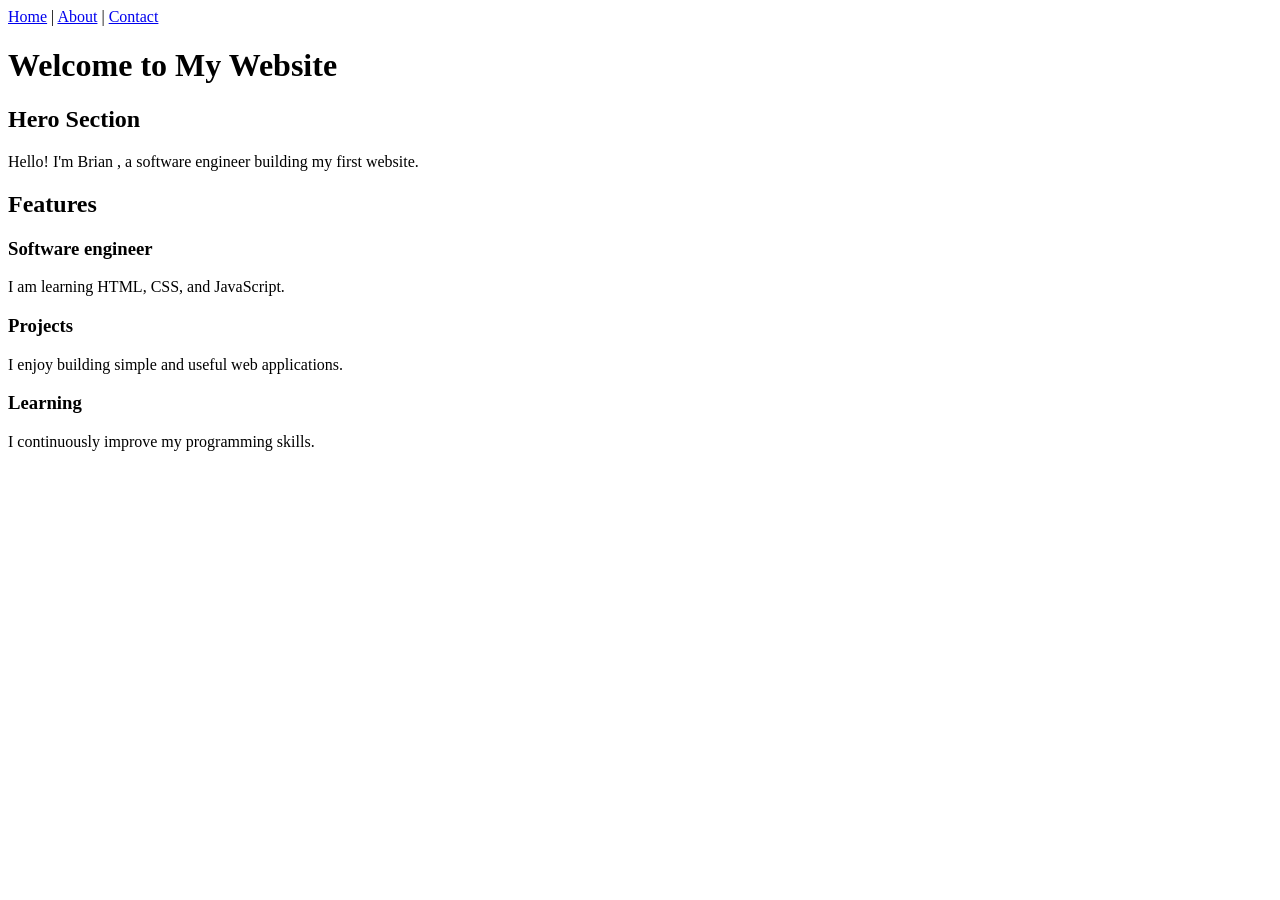
<file: index.html>
<!DOCTYPE html>
<html>
<head>
    <title>Your Name | Home</title>
</head>

<style>

</style>

<body>

<nav>
    <a href="index.html">Home</a> |
    <a href="about.html">About</a> |
    <a href="contact.html">Contact</a>
</nav>

<h1>Welcome to My Website</h1>

<section>
    <h2>Hero Section</h2>
    <p>Hello! I'm Brian , a software engineer building my first website.</p>
</section>

<section>
    <h2>Features</h2>

    <div>
        <h3>Software engineer</h3>
        <p>I am learning HTML, CSS, and JavaScript.</p>
    </div>

    <div>
        <h3>Projects</h3>
        <p>I enjoy building simple and useful web applications.</p>
    </div>

    <div>
        <h3>Learning</h3>
        <p>I continuously improve my programming skills.</p>
    </div>
</section>

</body>
</html>
</file>
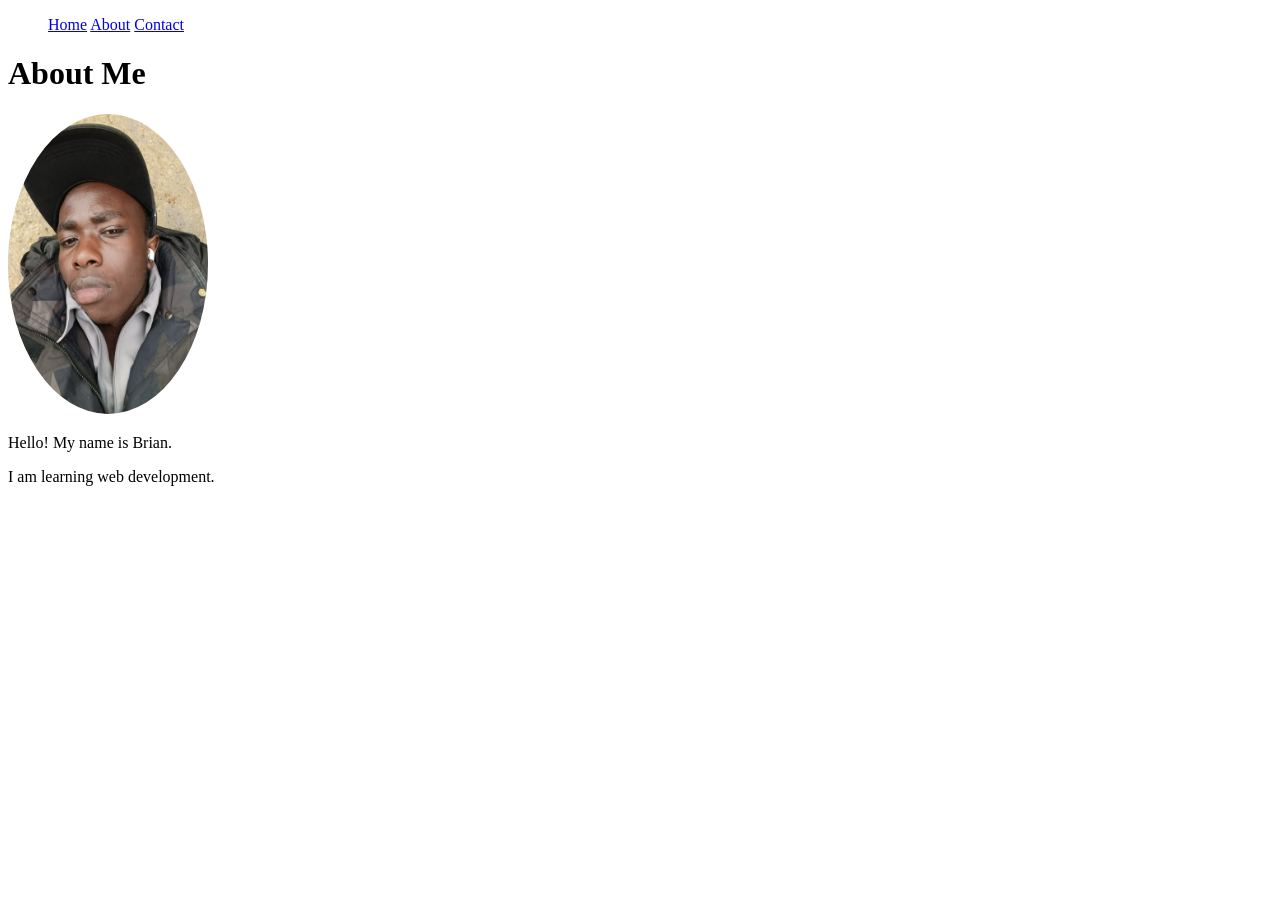
<file: about.html>
<!DOCTYPE html>
<html>
<head>
    <title>Brian's life</title>

    <style>
        /* Change font for entire page */
        body {
            font-family: "Times New Roman", Times, serif;
        }

        /* Make image rounded */
        img {
            border-radius: 50%;
        }
    </style>
</head>

<body>

<!-- Navigation bar with ticks -->
<nav>
    <ul style="list-style-type: '✔ ';">

        <a href="index.html">Home</a>
        <a href="about.html">About</a>
        <a href="contact.html">Contact</a>

    </ul>
</nav>

<h1>About Me</h1>

<!-- Image of yourself -->
<img src="my pic.html" alt="My photo" width="200" height="300">

<p>Hello! My name is Brian.</p>
<p>I am learning web development.</p>

</body>
</html>
</file>
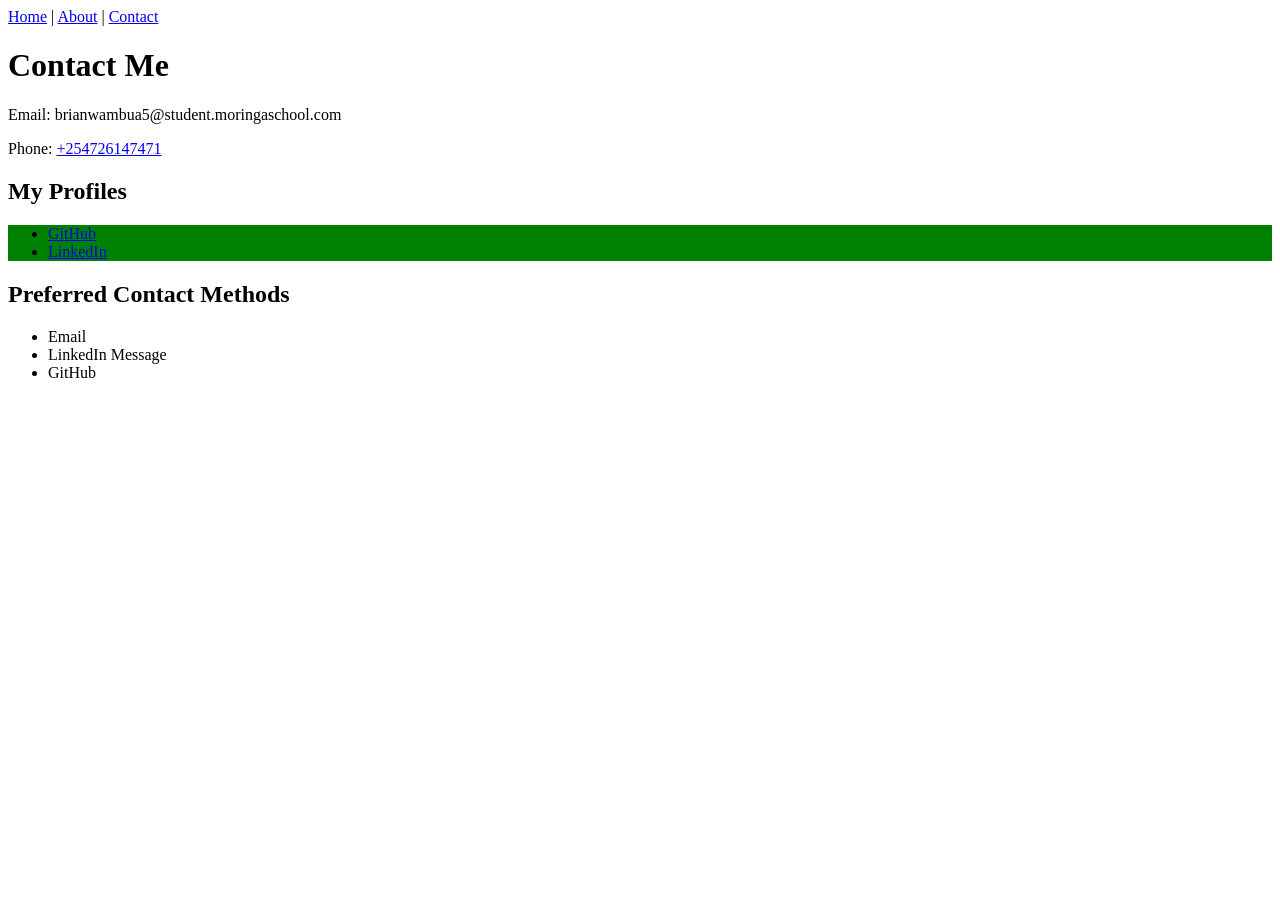
<file: contact.html>
<!DOCTYPE html>
<html>
<head>
    <title>Your Name | Contact</title>
    <link rel="stylesheet" href="style.css">
</head>


<body>

<header id="hero section"></header>
<nav>
    <a href="index.html">Home</a> |
    <a href="about.html">About</a> |
    <a href="contact.html">Contact</a>
</nav>

<h1>Contact Me</h1>

<p>Email: brianwambua5@student.moringaschool.com</p>
<P>Phone: <a href="tel:+254726147471">+254726147471</a></P>

<h2>My Profiles</h2>
<ul class="navbar-container">
    <li><a href="https://github.com/in/jimmyjaxon695"> GitHub</a></li>
    <li><a href="https://linkedin.com/in/BrianWambua">LinkedIn</a></li>
</ul>

<h2>Preferred Contact Methods</h2>
<ul>
    <li>Email</li>
    <li>LinkedIn Message</li>
    <li>GitHub</li>
</ul>

</body>
</html>
</file>
<file: style.css>
.navbar-container {
    background-color: green;
}
#hero section {
    background-color: yellow;
}

<!-- Image of yourself -->
<img src="my pic.html" alt="My photo" width="200" height="300">

/* Change font for entire page */
        body {
            font-family: "Times New Roman", Times, serif;
        }

        /* Make image rounded */
        img {
            border-radius: 50%;
        }
</file>
